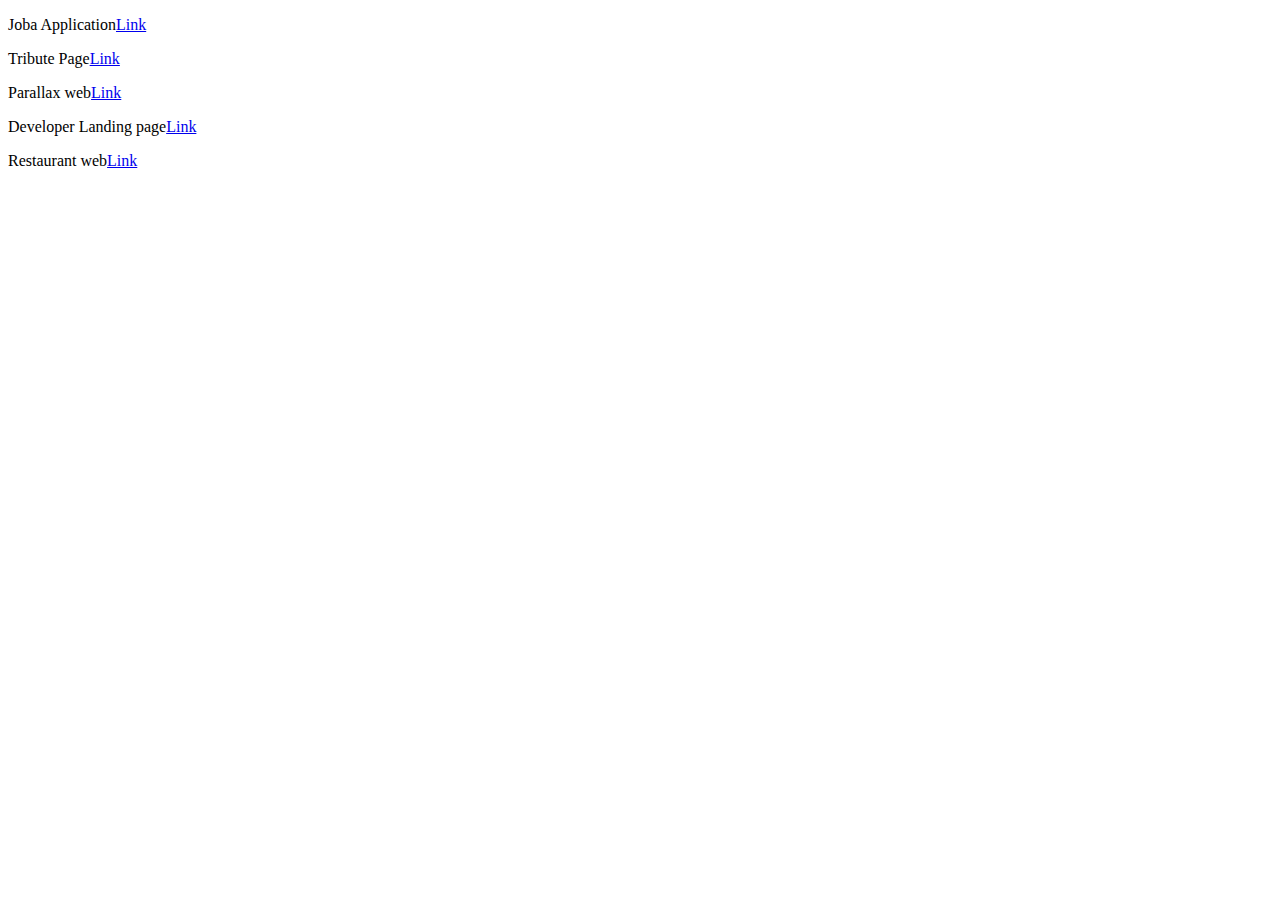
<file: index.html>
<!DOCTYPE html>
<html lang="en">
<head>
    <meta charset="UTF-8">
    <meta name="viewport" content="width=device-width, initial-scale=1.0">
    <title>Html_Practice</title>
</head>
<body>
    <p>Joba Application<a href="./10_projects/2_jobapplication/index.html">Link</a></p>
    <p>Tribute Page<a href="./10_projects/1_tributeweb/index.html">Link</a></p>
    <p>Parallax web<a href="./10_projects/3_parallax web/index.html">Link</a></p>
    <p>Developer Landing page<a href="./10_projects/4_developer_landingpage/index.html">Link</a></p>
    <p>Restaurant web<a href="./10_projects/5_restaurant web/index.html">Link</a></p>

</body>
</html>
</file>
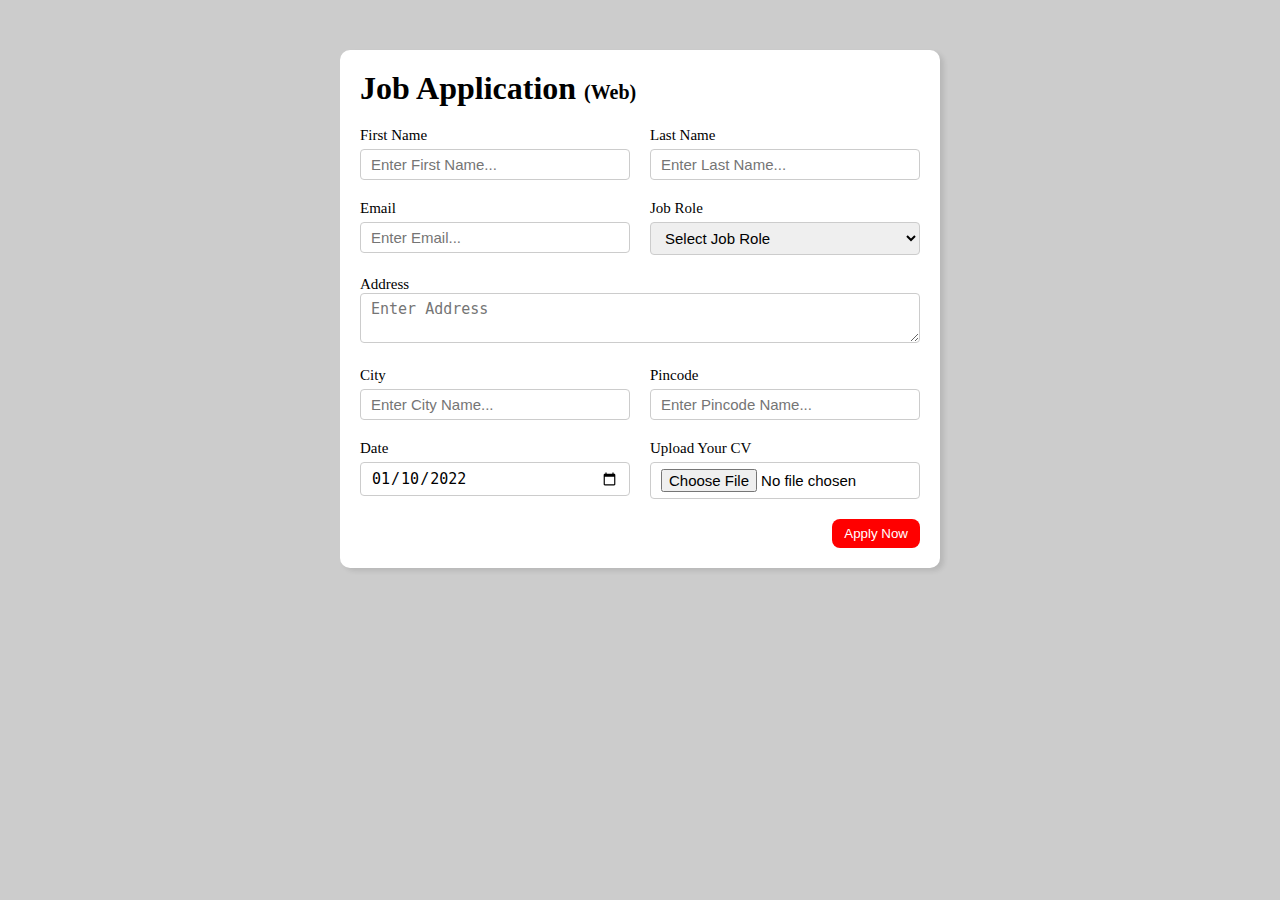
<file: 10_projects/2_jobapplication/index.html>
<!DOCTYPE html>
<html lang="en">
  <head>
    <meta charset="UTF-8" />
    <meta http-equiv="X-UA-Compatible" content="IE=edge" />
    <meta name="viewport" content="width=device-width, initial-scale=1.0" />
    <title>Job Application Form</title>
    <link rel="stylesheet" href="style.css" />
  </head>
  <body>
    <div class="container">
      <div class="apply_box">
        <h1>
          Job Application
          <span class="title_small">(Web)</span>
        </h1>
        <form action="">
          <div class="form_container">
            <div class="form_control">
              <label for="first_name"> First Name </label>
              <input
                id="first_name"
                name="first_name"
                placeholder="Enter First Name..."
              />
            </div>
            <div class="form_control">
              <label for="last_name"> Last Name </label>
              <input
                id="last_name"
                name="last_name"
                placeholder="Enter Last Name..."
              />
            </div>
            <div class="form_control">
              <label for="email"> Email </label>
              <input
                type="email"
                id="email"
                name="email"
                placeholder="Enter Email..."
              />
            </div>
            <div class="form_control">
              <label for="job_role"> Job Role </label>
              <select id="job_role" name="job_role">
                <option value="">Select Job Role</option>
                <option value="frontend">Frontend Developer</option>
                <option value="backend">Backend Developer</option>
                <option value="full_stack">Full Stack Developer</option>
                <option value="ui_ux">UI UX Designer</option>
              </select>
            </div>
            <div class="textarea_control">
              <label for="address"> Address </label>
              <textarea
                id="address"
                name="address"
                row="4"
                cols="50"
                placeholder="Enter Address"
              ></textarea>
            </div>
            <div class="form_control">
              <label for="city"> City </label>
              <input id="city" name="city" placeholder="Enter City Name..." />
            </div>
            <div class="form_control">
              <label for="pincode"> Pincode </label>
              <input
                type="number"
                id="pincode"
                name="pincode"
                placeholder="Enter Pincode Name..."
              />
            </div>
            <div class="form_control">
              <label for="date"> Date </label>
              <input value="2022-01-10" type="date" id="date" name="date" />
            </div>
            <div class="form_control">
              <label for="upload"> Upload Your CV </label>
              <input type="file" id="upload" name="upload" />
            </div>
          </div>
          <div class="button_container">
            <button type="submit">Apply Now</button>
          </div>
        </form>
      </div>
    </div>
  </body>
</html>
</file>
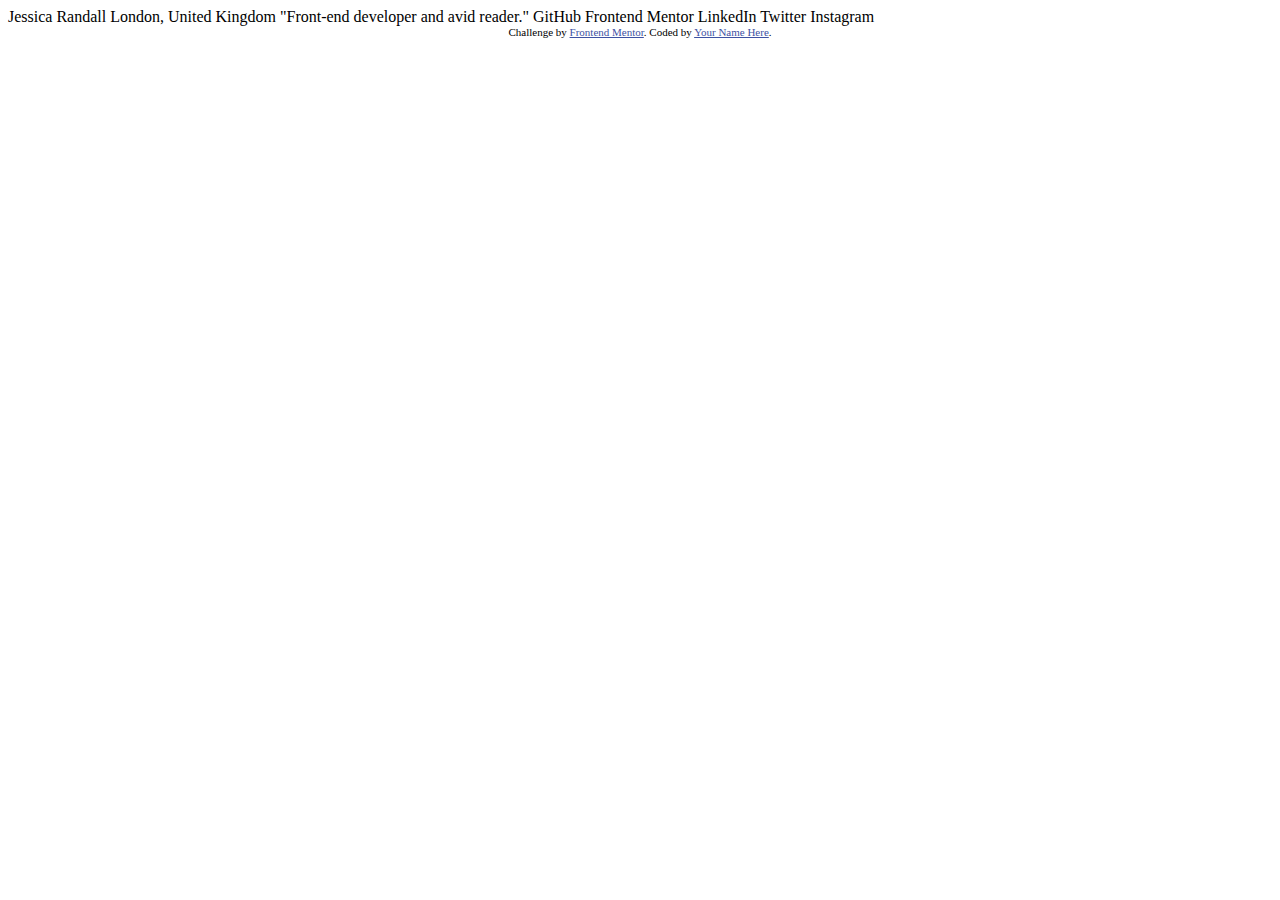
<file: social-links-profile-main/social-links-profile-main/index.html>
<!DOCTYPE html>
<html lang="en">
<head>
  <meta charset="UTF-8">
  <meta name="viewport" content="width=device-width, initial-scale=1.0"> <!-- displays site properly based on user's device -->

  <link rel="icon" type="image/png" sizes="32x32" href="./assets/images/favicon-32x32.png">
  
  <title>Frontend Mentor | Social links profile</title>

  <!-- Feel free to remove these styles or customise in your own stylesheet 👍 -->
  <style>
    .attribution { font-size: 11px; text-align: center; }
    .attribution a { color: hsl(228, 45%, 44%); }
  </style>
</head>
<body>

  Jessica Randall
  London, United Kingdom
  "Front-end developer and avid reader."

  GitHub
  Frontend Mentor
  LinkedIn
  Twitter
  Instagram
  
  <div class="attribution">
    Challenge by <a href="https://www.frontendmentor.io?ref=challenge" target="_blank">Frontend Mentor</a>. 
    Coded by <a href="#">Your Name Here</a>.
  </div>
</body>
</html>
</file>
<file: 10_projects/2_jobapplication/style.css>
* {
    margin: 0;
    padding: 0;
    box-sizing: border-box;
  }
  
  body {
    background-color: #ccc;
  }
  .container {
    max-width: 900px;
    margin: 0 auto;
  }
  
  .apply_box {
    max-width: 600px;
    padding: 20px;
    background-color: white;
    margin: 0 auto;
    margin-top: 50px;
    box-shadow: 4px 3px 5px rgba(1, 1, 1, 0.1);
    border-radius: 10px;
  }
  
  .title_small {
    font-size: 20px;
  }
  
  .form_container {
    margin-top: 20px;
    display: grid;
    grid-template-columns: repeat(auto-fit, minmax(200px, 1fr));
    gap: 20px;
  }
  .form_control {
    display: flex;
    flex-direction: column;
  }
  
  label {
    font-size: 15px;
    margin-bottom: 5px;
  }
  
  input,
  select,
  textarea {
    padding: 6px 10px;
    border: 1px solid #ccc;
    border-radius: 4px;
    font-size: 15px;
  }
  
  input:focus {
    outline-color: red;
  }
  
  .button_container {
    display: flex;
  
    justify-content: flex-end;
    margin-top: 20px;
  }
  button {
    background-color: red;
    border: transparent solid 2px;
    padding: 5px 10px;
    color: white;
    border-radius: 8px;
    transition: 0.3s ease-in;
  }
  button:hover {
    background-color: #ccc;
    border: 2px solid red;
    color: black;
    transition: 0.3s ease-out;
    cursor: pointer;
  }
  .textarea_control {
    grid-column: 1 / span 2;
  }
  .textarea_control textarea {
    width: 100%;
  }
  
  @media (max-width: 460px) {
    .textarea_control {
      grid-column: 1 / span 1;
    }
  } ;
</file>
